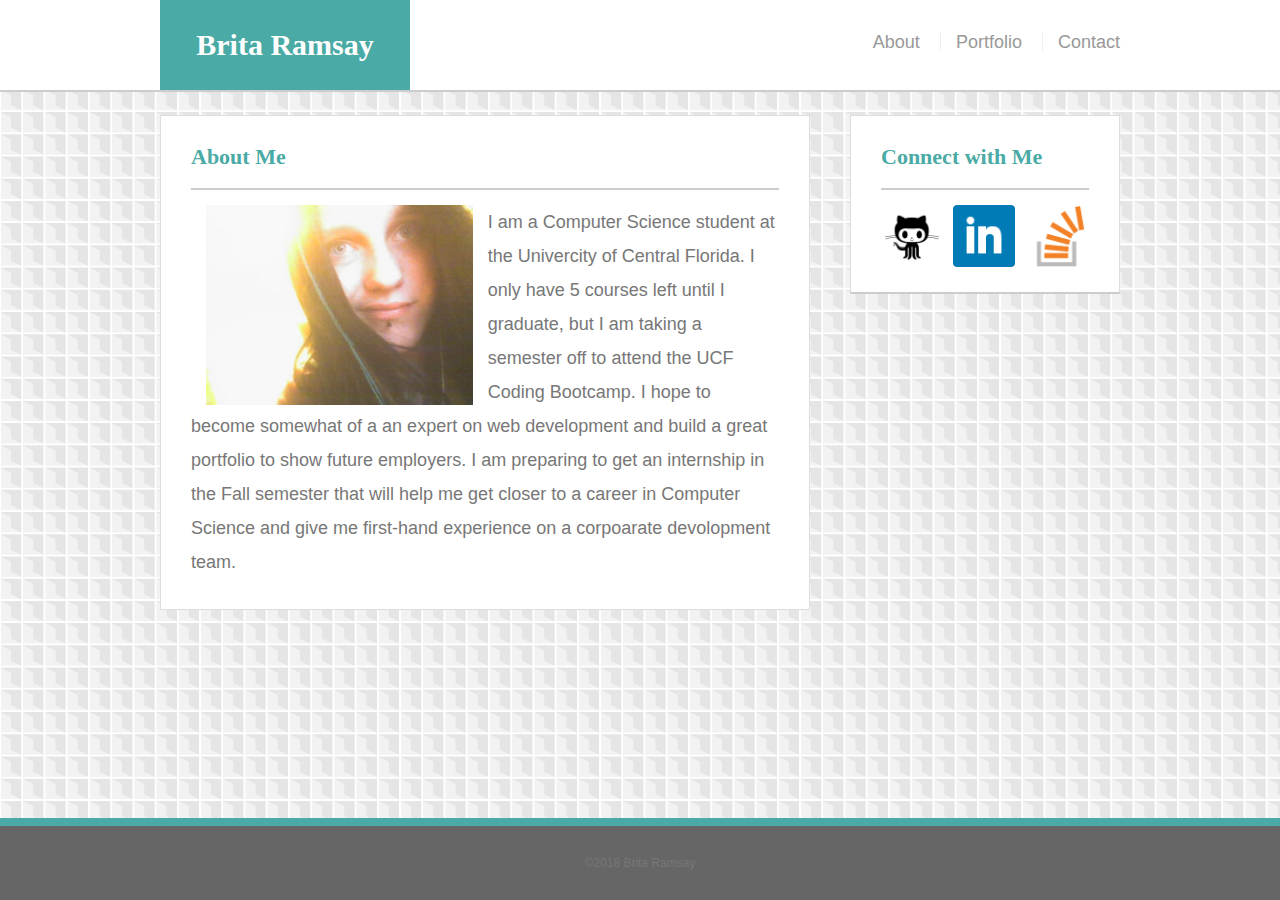
<file: index.html>
<!DOCTYPE HTML>
<html>
   <head>
       <title>About Me</title>
       <meta name="viewport" content="width=device-width, initial-scale=1.0">
       <link rel="stylesheet" type="text/css" href="assets/css/reset.css">
       <link rel="stylesheet" type="text/css" href="assets/css/style.css">
    </head>
   <body>
       <header>
            <div class="container">
               <a href="index.html" id="logo">Brita Ramsay</a>                  
               <nav>
                    <a href="index.html">About</a>
                    <a href="portfolio.html">Portfolio</a>
                    <a href="contact.html">Contact</a>
               </nav>
            </div>
       </header>
       <div id="main-container" class="container">
            <section class="main-section">
                <h2>About Me</h2>
                <p><img style="padding: 0 15px; float: left;" src="assets/images/linkdin.jpg" height="200">
                <!-- Lorem ipsum dolor sit amet, consectetur adipiscing elit. Phasellus imperdiet, nulla et dictum interdum, nisi lorem egestas odio, vitae scelerisque enim ligula venenatis dolor. Maecenas nisl est, ultrices nec congue eget, auctor vitae massa. Fusce luctus vestibulum augue ut aliquet. Mauris ante ligula, facilisis sed ornare eu, lobortis in odio. Praesent convallis urna a lacus interdum ut hendrerit risus congue. Nunc sagittis dictum nisi, sed ullamcorper ipsum dignissim ac. In at libero sed nunc venenatis imperdiet sed ornare turpis. Donec vitae dui eget tellus gravida venenatis. Integer fringilla congue eros non fermentum. Sed dapibus pulvinar nibh tempor porta. Cras ac leo purus. Mauris quis diam velit.</p> -->
                I am a Computer Science student at the Univercity of Central Florida.  I only have 5 courses left until I graduate, but I am taking a semester off to attend the UCF Coding Bootcamp. I hope to become somewhat of a an expert on web development and build a great portfolio to show future employers. I am preparing to get an internship in the Fall semester that will help me get closer to a career in Computer Science and give me first-hand experience on a corpoarate devolopment team.</p>
            </section>
            <section class="sidebar">
                <div id="connect">
                    <h2>Connect with Me</h2>
                        
                    <img src="assets/images/github.png" class="social">
                    <img src="assets/images/linkedin.png" class="social">
                    <img src="assets/images/stackoverflow.png" class="social">
                </div>
            </section>
        </div>
        <footer>
            <div class="container">
                <p>&copy;2018 Brita Ramsay</p>
            </div>
        </footer>
   </body>
</html>
</file>
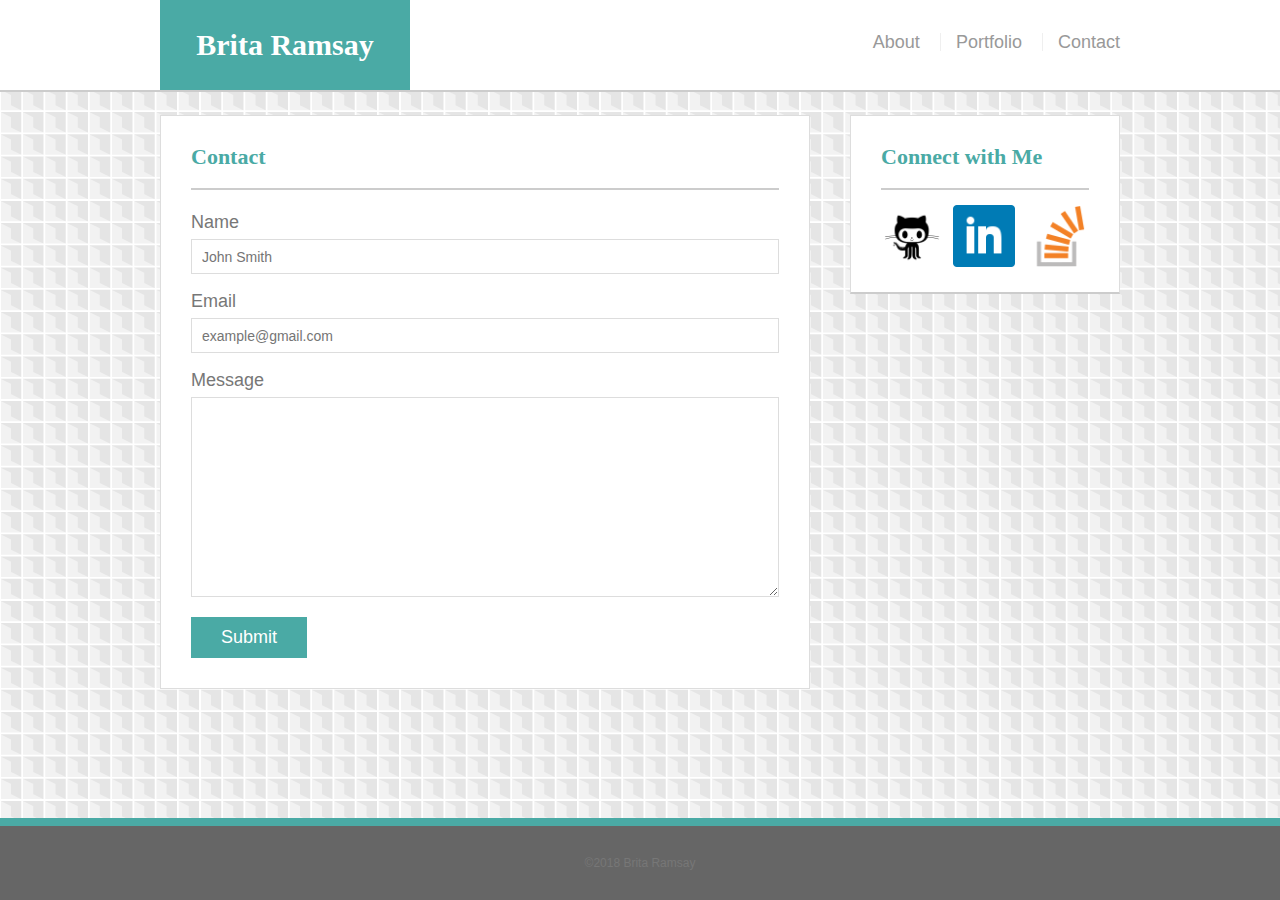
<file: contact.html>
<!DOCTYPE HTML>
<html>
   <head>
       <title>Contact</title>
       <link rel="stylesheet" type="text/css" href="assets/css/reset.css">
       <link rel="stylesheet" type="text/css" href="assets/css/style.css">   
       <meta name="viewport" content="width=device-width, initial-scale=1.0">
    </head>
   <body>
       <header>
            <div class="container">
               <a href="index.html" id="logo">Brita Ramsay</a>                  
               <nav>
                    <a href="index.html">About</a>
                    <a href="portfolio.html">Portfolio</a>
                    <a href="contact.html">Contact</a>
               </nav>
            </div>
       </header>
       <div id="main-container" class="container">
            <section class="main-section">
                <h2>Contact</h2>

                <form id="contact-form">
                    <ul>
                        <li>
                            <label for="name">Name</label>
                            <input type="text" name="name" id="name"
                            placeholder="John Smith" required="required">
                        </li>
                        <li>
                            <label for="email">Email</label>
                            <input type="text" name="email" id="email"
                            placeholder="example@gmail.com" required="required">
                        </li>
                        <li>
                            <label for="message">Message</label>
                            <textarea name="message" id="message" 
                            required="required"></textarea>
                        </li>
                    </ul>
                    <input type="submit" name="submit">
                </form>
            </section>
            <section class="sidebar">
                <div id="connect">
                    <h2>Connect with Me</h2>
                            
                    <img src="assets/images/github.png" class="social">
                    <img src="assets/images/linkedin.png" class="social">
                    <img src="assets/images/stackoverflow.png" class="social">
                </div>
            </section>
        </div>
        <footer>
            <div class="container">
                <p>&copy;2018 Brita Ramsay</p>
            </div>
        </footer>
   </body>
</html>
</file>
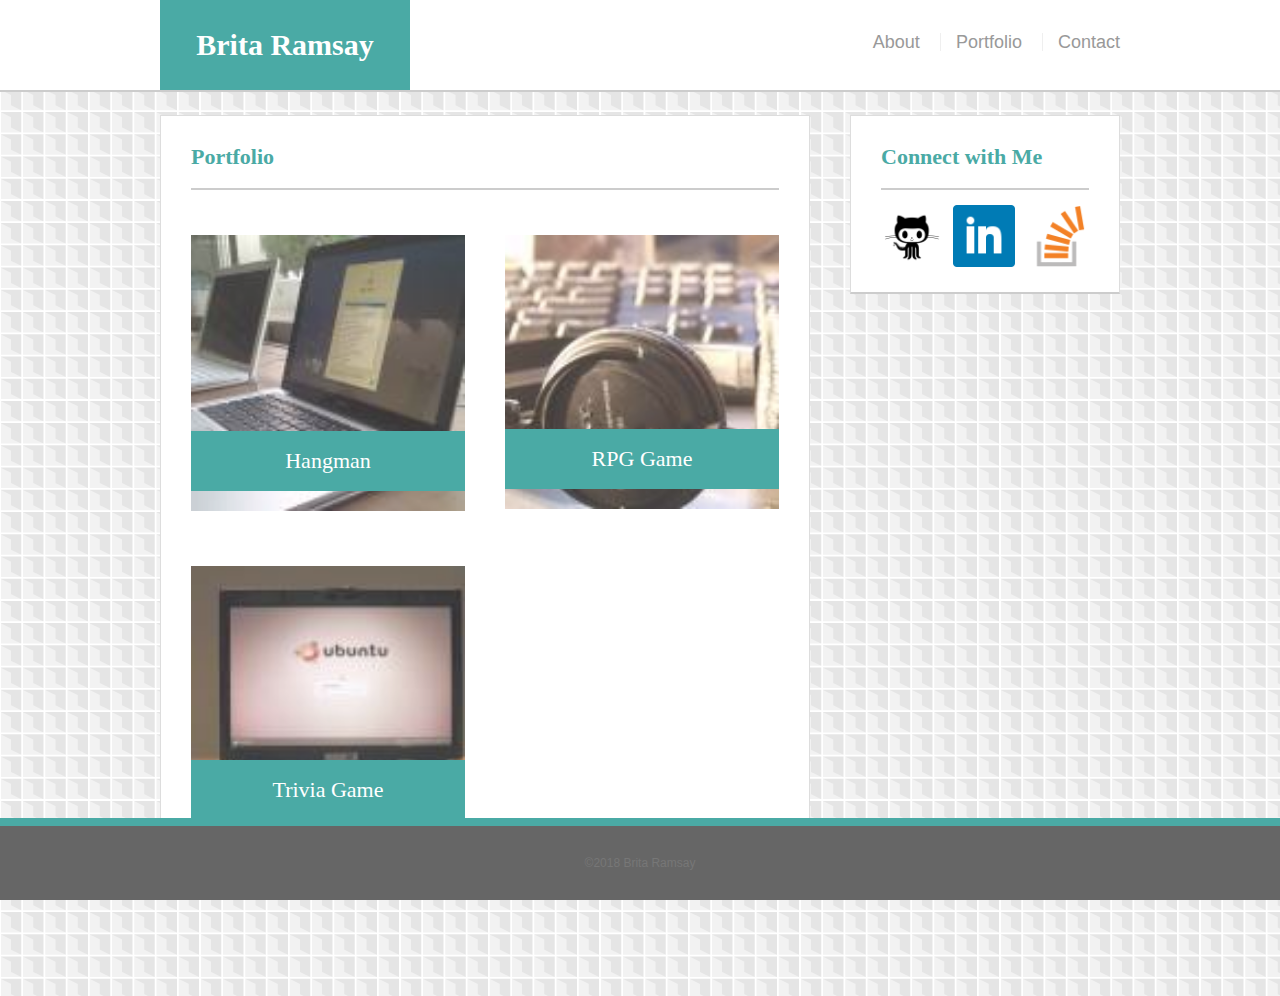
<file: portfolio-works.html>
<!DOCTYPE HTML>
<html>
   <head>
       <title>About Me</title>
       <link rel="stylesheet" type="text/css" href="assets/css/reset.css">
       <link rel="stylesheet" type="text/css" href="assets/css/style.css">
    </head>
   <body>
       <header>
            <div class="container">
               <a href="index.html" id="logo">Brita Ramsay</a>                  
               <nav>
                    <a href="index.html">About</a>
                    <a href="portfolio-works.html">Portfolio</a>
                    <a href="contact.html">Contact</a>
               </nav>
            </div>
       </header>
       <div id="main-container" class="container">
            <section class="main-section">
                    <h2>Portfolio</h2>
    
                    <div class="work">
                        <img src="assets/images/placeholer1.jpg" 
                        class="auth-image" alt="hangman">
                            
                        <h3>Hangman</h3>
                    </div>
                    <div class="work">
                        <img src="assets/images/placeholer2.jpg"
                        class="auth-image" alt="RGP Game">
                                
                        <h3>RPG Game</h3>
                    </div>
                    <div class="work">
                        <img src="assets/images/placeholer3.jpg"
                        class="auth-image" alt="Trivia Game">
                                
                        <h3>Trivia Game</h3>
                    </div>
                   
                </section>
                <section class="sidebar">
                    <div id="connect">
                        <h2>Connect with Me</h2>
                            
                        <img src="assets/images/github.png" class="social">
                        <img src="assets/images/linkedin.png" class="social">
                        <img src="assets/images/stackoverflow.png" class="social">
                    </div>
                </section>
        </div>
        <footer>
            <div class="container">
                <p>&copy;2018 Brita Ramsay</p>
            </div>
        </footer>
   </body>
</html>
</file>
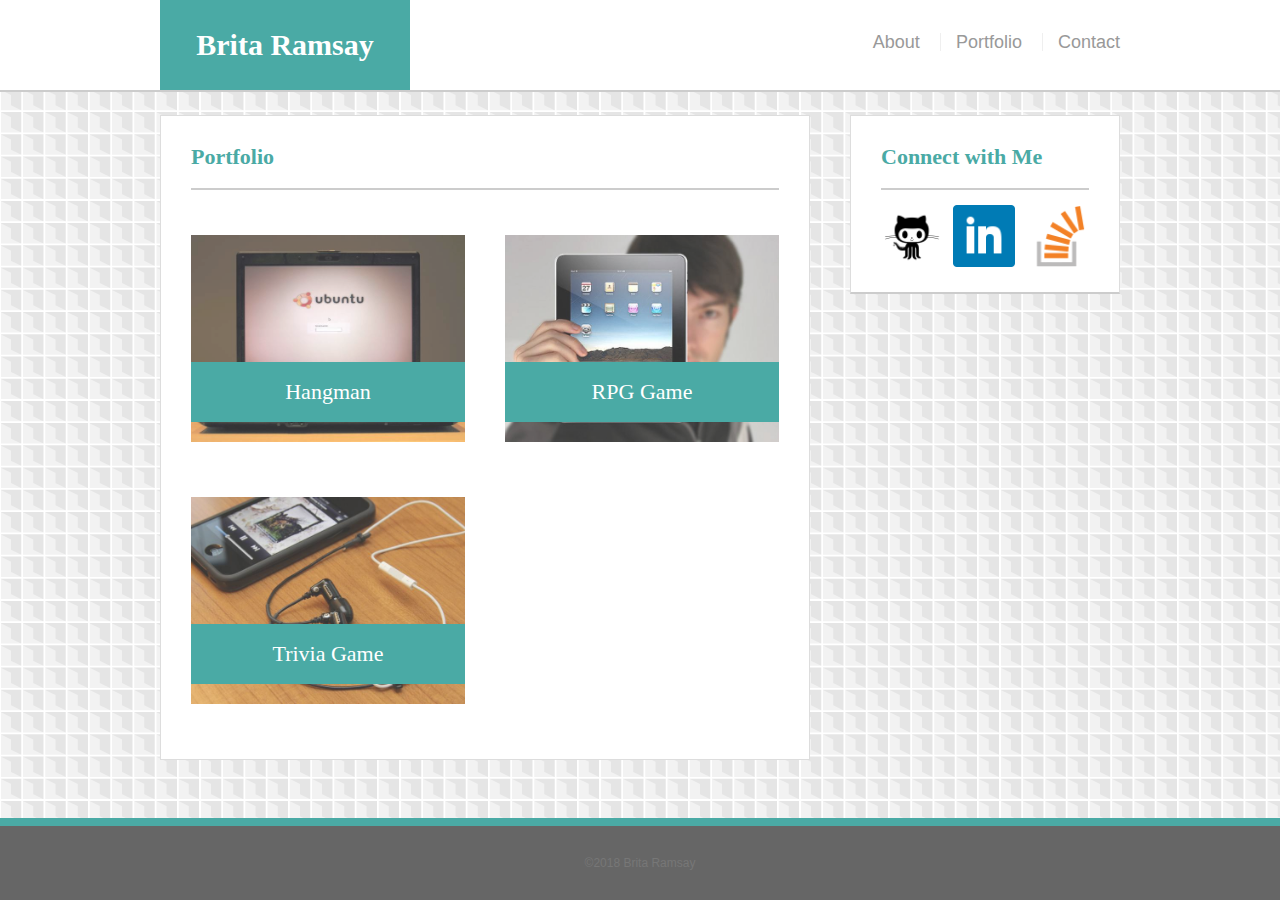
<file: portfolio.html>
<!DOCTYPE HTML>
<html>
   <head>
       <title>About Me</title>
       <link rel="stylesheet" type="text/css" href="assets/css/reset.css">
       <link rel="stylesheet" type="text/css" href="assets/css/style.css">
       <meta name="viewport" content="width=device-width, initial-scale=1.0">
    </head>
   <body>
       <header>
            <div class="container">
               <a href="index.html" id="logo">Brita Ramsay</a>                  
               <nav>
                    <a href="index.html">About</a>
                    <a href="portfolio.html">Portfolio</a>
                    <a href="contact.html">Contact</a>
               </nav>
            </div>
       </header>
       <div id="main-container" class="container">
            <section class="main-section">
                <h2>Portfolio</h2>
    
                <div class="work">
                    <a href="https://britaramsay.github.io/Hangman-Game/"><img src="assets/images/1.jpg" 
                    class="auth-image" alt="hangman">
                            
                    <h3>Hangman</h3></a>
                </div>
                <div class="work">
                    <a href="https://britaramsay.github.io/Star-Wars-RPG/"><img src="assets/images/2.jpg"
                    class="auth-image" alt="RGP Game">
                                
                    <h3>RPG Game</h3></a>
                </div>
                <div class="work">
                    <img src="assets/images/3.jpg"
                    class="auth-image" alt="Trivia Game">
                                
                    <h3>Trivia Game</h3>
                </div>
                   
            </section>
            <section class="sidebar">
                <div id="connect">
                    <h2>Connect with Me</h2>
                            
                    <img src="assets/images/github.png" class="social">
                    <img src="assets/images/linkedin.png" class="social">
                    <img src="assets/images/stackoverflow.png" class="social">
                </div>
            </section>
        </div>
        <footer>
            <div class="container">
                <p>&copy;2018 Brita Ramsay</p>
            </div>
        </footer>
   </body>
</html>
</file>
<file: assets/css/style.css>
* {
    box-sizing: border-box;
}

body {
    font-size: 18px;
    line-height: 34px;
    font-family: Arial, Helvetica, sans-serif;
    color: #777;
    background-image: url("../images/skyscraper.png");
}

.container {
    width: 100%;
    max-width: 960px;
    margin: 0 auto;
    clear: both;
}

header {
    background-color: #fff;
    margin: 0 0 30px;
    z-index: 99;
    color: #fff;
    overflow: auto;
    border-bottom: 2px solid #ccc;
    position: fixed;
    width: 100%;
 }

 #logo {
    height: 90px;
    width: 250px;
    background-color: #4aaaa5;
    /* background-color: #CCBC09; */
    float: left;
    font-family: Georgia, 'Times New Roman', Times, serif;
    text-align: center;
    line-height: 90px;
    color: #fff;
    font-weight: 700;
    font-size: 30px;
    text-decoration: none;
 }

 nav { 
    float: right;
    margin-top: 25px;
 }

 nav a {
     color: #999;
     margin-left: 15px;
     display: inline-block;
     border-left: 1px solid #efefef;
     padding-left: 15px;
     line-height: 18px;
     text-decoration: none;
 }

 nav a:first-child {
    border-left: 0 none;
 }

h1, h2, h3, p {
    margin-bottom: 20px;
}

p:last-child {
    margin-bottom: 0;
}

h1, h2, h3 {
   font-family: Georgia, 'Times New Roman', Times, serif;
   font-weight: 700;
   color: #4aaaa5;
   /* color: #088EB2; */
}

h1 {
    font-size: 30px;
    line-height: 49px;
    border-bottom: 3px solid #ddd;
    padding-bottom: 20px;
}

h2, h3 {
    font-size: 22px;
    /* text-align: center; */
}

p {
   font-family: Arial, Helvetica, sans-serif;
   color: #777777;
}

#main-container {
    padding-top: 115px;
}

.main-section {
     background-color: #ffffff;
     padding: 30px;
     margin: 0 0 100px 0;
     width: 100%;
     max-width: 650px;
     float: left;
     border: 1px solid #ddd;
}

.auth-image {
     width: 200px;
     height: auto;
     margin-top: 10px;
     float: left;
     margin-right: 25px;
}

.sidebar {
     background-color: #ffffff;
     padding: 30px;
     width: 100%;
     max-width: 270px;
     float: right;
     border: 1px solid #ddd;
     margin-bottom: 20px;
}
 
h2, h3, .sidebar {
    border-bottom: 2px solid #ccc;
    padding-bottom: 20px;
    margin-bottom: 15px;
    line-height: 22px;
}

.social {
    width: 62px;
    height: 62px;
    margin-top: 0px;
    margin-right: 5px;
}

.social:last-child {
    margin-right: 0;
}

footer {
    background-color: #666666;
    color: #fff;
    padding: 20px 0;
    clear: both;
    border-top: 8px solid #4aaaa5;
    color: #ccc;
    font-size: 12px;
    text-align: center;
    width: 100%;
    position: fixed;
    bottom: 0;
}

.work {
    width: 274px;
    overflow: auto;
    position: relative;
    float: left;
    margin: 20px 0 25px;
}

.work:nth-child(even) {
    margin-right: 40px;
}

.work img {
    width: 100%;
    border: 0 none;
    opacity: .8;
}

.work h3 {
    border-bottom: 0;
    background: #4aaaa5;
    /* background: #16E8C1; */
    color: #fff;
    text-align: center;
    position: absolute;
    bottom: 20px;
    padding: 15px;
    width: 100%;
    line-height: 30px;
    margin-bottom: 0;
    font-weight: 300;
}

#contact-form ul {
    margin-bottom: 20px;
}

#contact-form li {
    margin-bottom: 10px;
}
input[type=submit]:hover {
    background-color: #367c79;
    /* background-color: #18FF75; */

}

label, input[type=text], input[type=email], textarea {
    /* width: 100%;
    padding: 14px 0px;
    background-color: #f8f8f8;
    border: 1px solid #cccccc; */
    display: block;
    width: 100%;
}

input[type=text], input[type=email], textarea {
    height: 35px;
    border: 1px solid #ddd;
    padding: 0 10px;
    font-size: 14px;
}

textarea {
    height: 200px;
}

input[type=submit] {
    background: #4aaaa5;
    /* background: #CCBC09; */
    border: 0 none;
    color: #fff;
    font-size: 18px;
    padding: 10px 30px;
    cursor: pointer;
}


@media only screen and (max-width: 980px) {
    #logo {
        height: 90px;
        width: 250px;
        background-color: #4aaaa5;
        float: left;
        font-family: Georgia, 'Times New Roman', Times, serif;
        text-align: center;
        line-height: 90px;
        color: #fff;
        font-weight: 700;
        font-size: 30px;
        text-decoration: none;
        margin-left: 20px;
     }
    .main-section {
        background-color: #ffffff;
        /* padding: 30px; */
        width: 55vw;
        /* max-width: 400px; */
        float: left;
        border: 1px solid #ddd;
        margin: 0px 0px 150px 20px;
   }   
   .sidebar {
        background-color: #ffffff;
        padding: 30px;
        width: 30vw;
        min-width: 270px;
        /* max-width: 270px; */
        float: right;
        border: 1px solid #ddd;
        margin-right: 19px;
   }
   .work {
        max-width: 400px;
        width: 100%;
        overflow: auto;
        position: relative;
        float: left;
        margin: 20px 0 25px;
    }
    nav a:last-child{
        color: #999;
        margin-left: 15px;
        display: inline-block;
        border-left: 1px solid #efefef;
        padding-left: 15px;
        line-height: 18px;
        text-decoration: none;
        margin-right: 20px;
    }
}



@media only screen and (max-width: 768px) {
    #logo {
        height: 90px;
        width: 250px;
        background-color: #4aaaa5;
        /* background-color: #CCBC09; */
        float: left;
        font-family: Georgia, 'Times New Roman', Times, serif;
        text-align: center;
        line-height: 90px;
        color: #fff;
        font-weight: 700;
        font-size: 30px;
        text-decoration: none;
    }
    .main-section {
        background-color: #ffffff;
        padding: 30px;
        margin: 0 0 40px 0;
        width: 100%;
        max-width: 768px;
        /* float: left; */
        border: 1px solid #ddd;
        clear: both;
   }
   
   .sidebar {
        background-color: #ffffff;
        padding: 30px;
        width: 100%;
        max-width: 768px;
        width: 100%;
        float: right;
        border: 1px solid #ddd;
        margin-bottom: 100px;
        margin-right: 0px;
   }
   .work {
        max-width: 640px;
        width: 100%;
        overflow: auto;
        position: relative;
        float: left;
        margin: 20px 0 25px;
    }
    nav a {
        color: #999;
        margin-left: 15px;
        display: inline-block;
        border-left: 1px solid #efefef;
        padding-left: 15px;
        line-height: 18px;
        text-decoration: none;
        /* margin-right: 40px; */
    }
}


@media only screen and (max-width: 640px) {
    .main-section {
        background-color: #ffffff;
        padding: 30px;
        margin: 0 0 40px 0;
        width: 100%;
        max-width: 640px;
        /* float: left; */
        border: 1px solid #ddd;
        margin-top: 40px;
    }
    .sidebar {
        background-color: #ffffff;
        padding: 30px;
        width: 100%;
        max-width: 640px;
        /* float: right; */
        border: 1px solid #ddd;
        margin-bottom: 100px;
    }
    #logo {
        height: 90px;
        max-width: 640px;
        width: 100%;
        background-color: #4aaaa5;
        float: left;
        font-family: Georgia, 'Times New Roman', Times, serif;
        text-align: center;
        line-height: 90px;
        color: #fff;
        font-weight: 700;
        font-size: 30px;
        text-decoration: none;
        clear: both;
        margin-left: 0px;
    }

    nav { 
        float: right;
        margin-top: 5px;
        max-width: 640px;
        width: 100%;
        clear: both;
        text-align: center;
    }

    nav a {
        color: #999;
        margin-left: 15px;
        display: inline-block;
        border-left: 0px solid #efefef;
        padding-left: 15px;
        text-decoration: none;
    }

    nav a:first-child {
        margin-top: 8px;
        float: left;
    }

    nav a:last-child {
        margin-top: 8px;
        float: right;
        border-left: 0px;
    }

    .work {
        max-width: 640px;
        width: 100%;
        overflow: auto;
        position: relative;
        float: left;
        margin: 20px 0 25px;
    }
}
</file>
